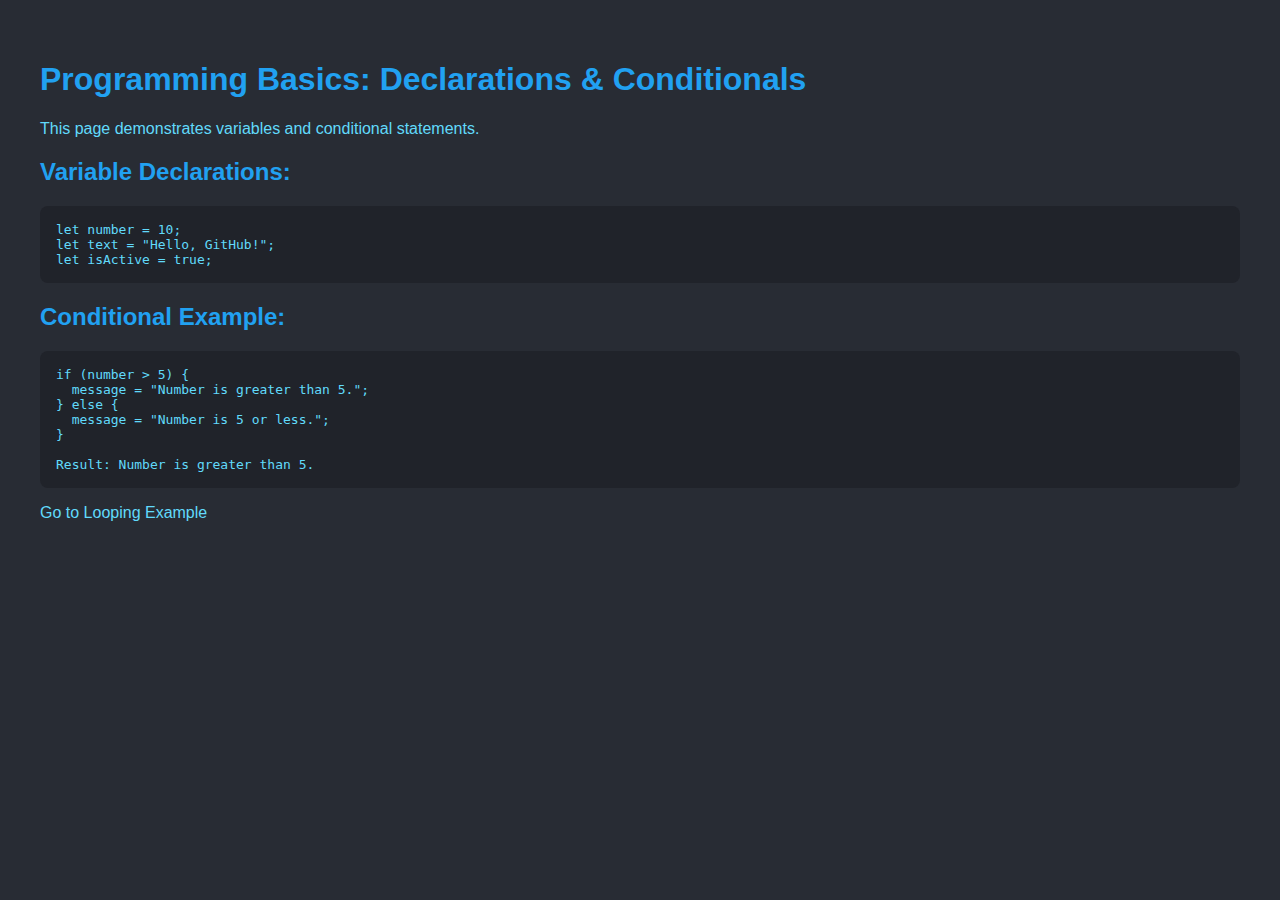
<file: index.html>
<!DOCTYPE html>
<html lang="en">
<head>
  <meta charset="UTF-8" />
  <title>Programming Basics - Declarations & Conditionals</title>
  <style>
    body {
      background-color: #282c34;
      color: #61dafb;
      font-family: Arial, sans-serif;
      padding: 2rem;
    }
    h1, h2 {
      color: #21a1f1;
    }
    .code {
      background: #20232a;
      padding: 1rem;
      border-radius: 8px;
      font-family: monospace;
      white-space: pre-wrap;
    }
    a {
      color: #61dafb;
      text-decoration: none;
    }
    a:hover {
      text-decoration: underline;
    }
  </style>
</head>
<body>
  <h1>Programming Basics: Declarations & Conditionals</h1>
  <p>This page demonstrates variables and conditional statements.</p>

  <h2>Variable Declarations:</h2>
  <div class="code" id="vars"></div>

  <h2>Conditional Example:</h2>
  <div class="code" id="conditional"></div>

  <p><a href="loop.html">Go to Looping Example</a></p>

  <script>
    // Declarations
    let number = 10;
    let text = "Hello, GitHub!";
    let isActive = true;

    document.getElementById('vars').textContent = 
      `let number = ${number};\nlet text = "${text}";\nlet isActive = ${isActive};`;

    let message;
    if (number > 5) {
      message = "Number is greater than 5.";
    } else {
      message = "Number is 5 or less.";
    }
    document.getElementById('conditional').textContent = 
      `if (number > 5) {\n  message = "Number is greater than 5.";\n} else {\n  message = "Number is 5 or less.";\n}\n\nResult: ${message}`;
  </script>
</body>
</html>
</file>
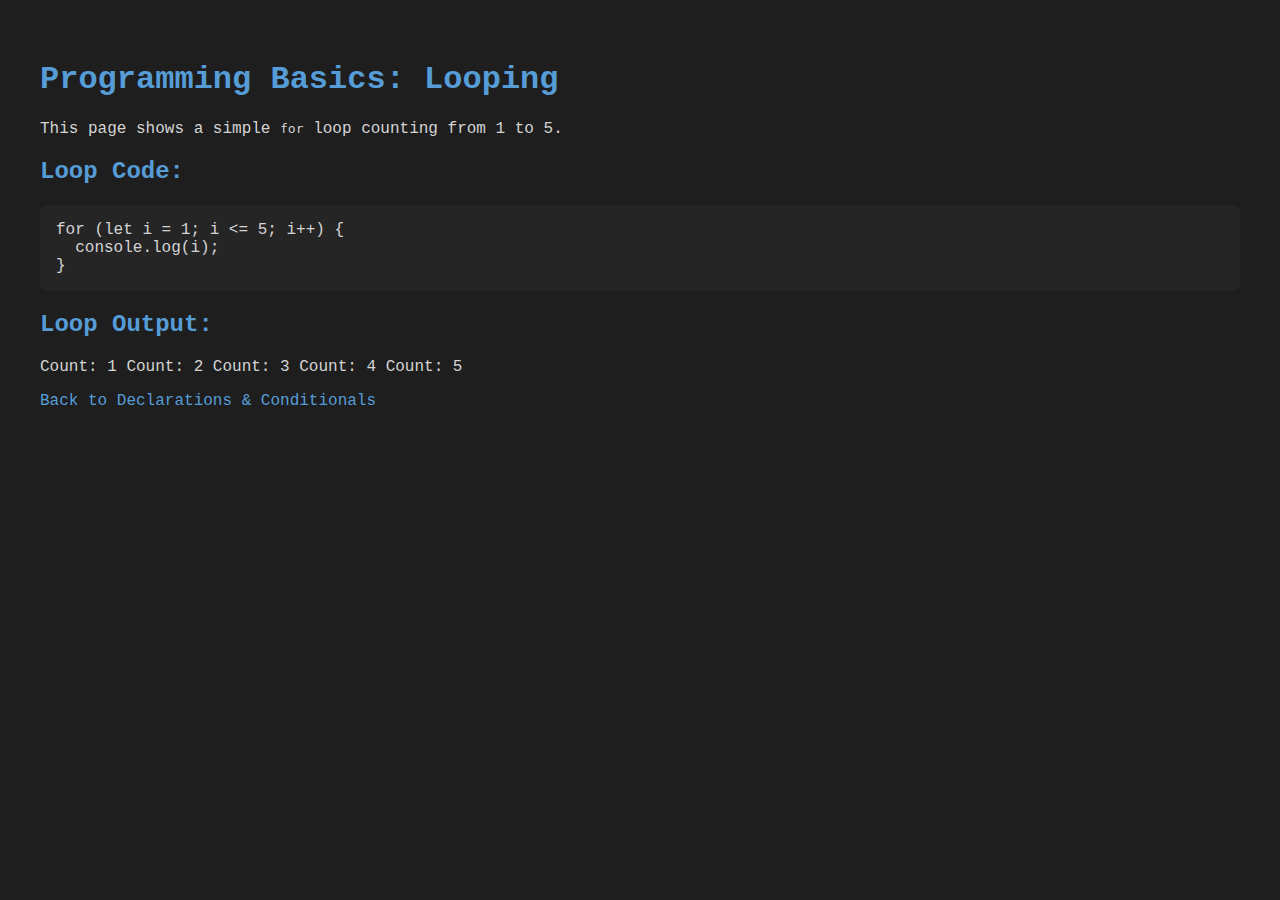
<file: loop.html>
<!DOCTYPE html>
<html lang="en">
<head>
  <meta charset="UTF-8" />
  <title>Programming Basics - Looping</title>
  <style>
    body {
      background-color: #1e1e1e;
      color: #d4d4d4;
      font-family: 'Courier New', monospace;
      padding: 2rem;
    }
    h1, h2 {
      color: #569cd6;
    }
    .code {
      background: #252526;
      padding: 1rem;
      border-radius: 8px;
      white-space: pre-wrap;
    }
    a {
      color: #569cd6;
      text-decoration: none;
    }
    a:hover {
      text-decoration: underline;
    }
  </style>
</head>
<body>
  <h1>Programming Basics: Looping</h1>
  <p>This page shows a simple <code>for</code> loop counting from 1 to 5.</p>

  <h2>Loop Code:</h2>
  <div class="code" id="loopCode"></div>

  <h2>Loop Output:</h2>
  <div id="output"></div>

  <p><a href="index.html">Back to Declarations & Conditionals</a></p>

  <script>
    let output = '';
    for (let i = 1; i <= 5; i++) {
      output += `Count: ${i}\n`;
    }

    const loopCode = 
`for (let i = 1; i <= 5; i++) {
  console.log(i);
}`;

    document.getElementById('loopCode').textContent = loopCode;
    document.getElementById('output').textContent = output;
  </script>
</body>
</html>
</file>
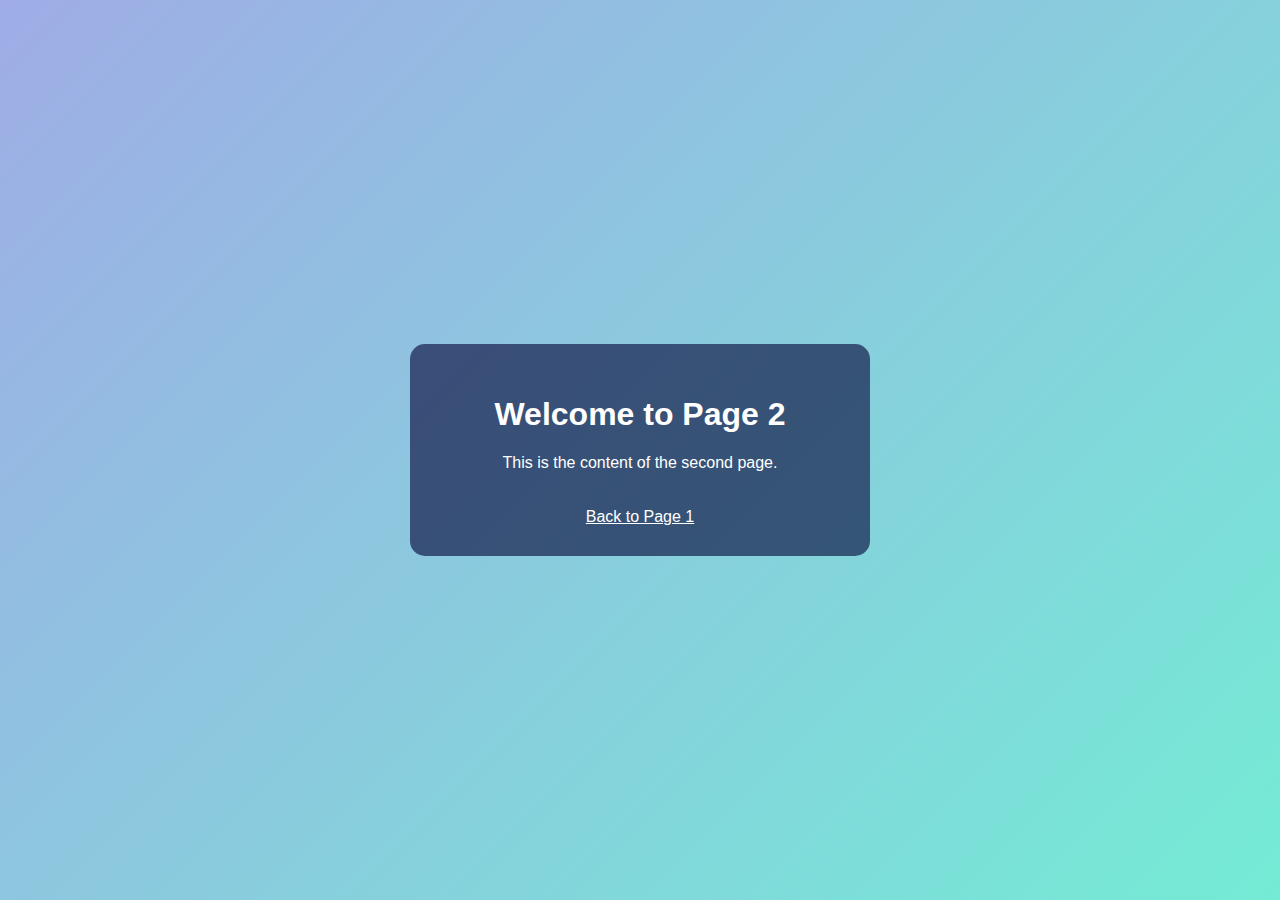
<file: page2.html>
<!DOCTYPE html>
<html lang="en">
<head>
  <meta charset="UTF-8" />
  <title>AD Task 1 - Page 2</title>
  <style>
    body {
      margin: 0;
      font-family: Arial, sans-serif;
      background: linear-gradient(135deg, #9face6 0%, #74ebd5 100%);
      color: #fff;
      display: flex;
      justify-content: center;
      align-items: center;
      height: 100vh;
      text-align: center;
    }
    .container {
      background-color: rgba(0, 0, 50, 0.6);
      padding: 30px;
      border-radius: 15px;
      width: 400px;
    }
    a {
      color: #fff;
      text-decoration: underline;
      display: inline-block;
      margin-top: 20px;
    }
  </style>
</head>
<body>
  <div class="container">
    <h1>Welcome to Page 2</h1>
    <p>This is the content of the second page.</p>
    <a href="page1.html">Back to Page 1</a>
  </div>
</body>
</html>
</file>
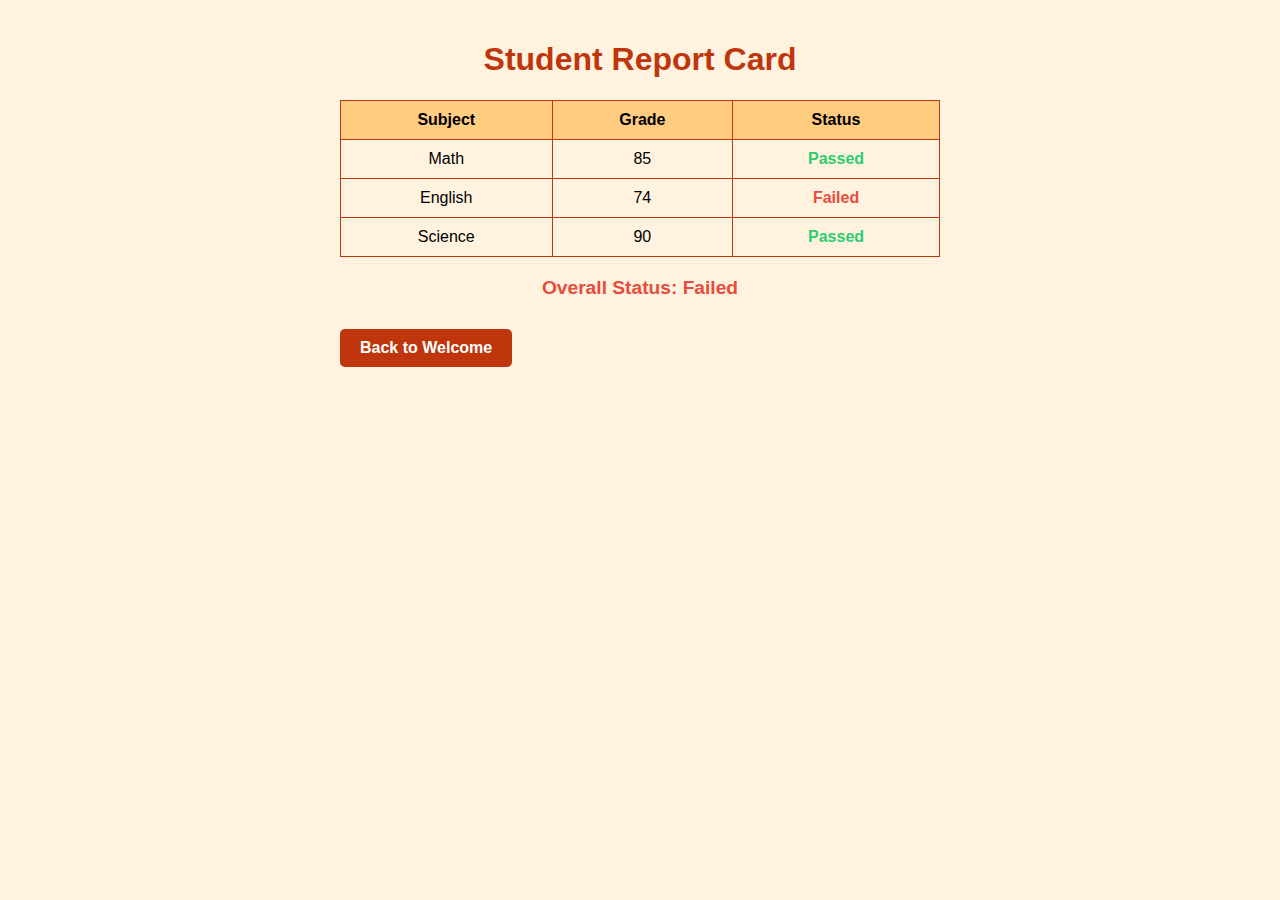
<file: report.html>
<!DOCTYPE html>
<html lang="en">
<head>
<meta charset="UTF-8" />
<meta name="viewport" content="width=device-width, initial-scale=1" />
<title>Report Card - Student Grades</title>
<style>
  body {
    font-family: Arial, sans-serif;
    background: #fff3e0;
    padding: 20px;
    max-width: 600px;
    margin: auto;
  }
  h1 {
    color: #bf360c;
    text-align: center;
  }
  table {
    width: 100%;
    border-collapse: collapse;
    margin-top: 15px;
  }
  th, td {
    border: 1px solid #bf360c;
    padding: 10px;
    text-align: center;
  }
  th {
    background-color: #ffcc80;
  }
  .pass {
    color: #2ecc71;
    font-weight: bold;
  }
  .fail {
    color: #e74c3c;
    font-weight: bold;
  }
  #overallStatus {
    margin-top: 20px;
    font-size: 1.2em;
    font-weight: bold;
    text-align: center;
  }
  a.button {
    display: inline-block;
    margin-top: 30px;
    padding: 10px 20px;
    background-color: #bf360c;
    color: white;
    text-decoration: none;
    font-weight: bold;
    border-radius: 5px;
  }
  a.button:hover {
    background-color: #8c2b00;
  }
</style>
</head>
<body>

<h1>Student Report Card</h1>

<table>
  <thead>
    <tr>
      <th>Subject</th>
      <th>Grade</th>
      <th>Status</th>
    </tr>
  </thead>
  <tbody id="reportBody">
  </tbody>
</table>

<div id="overallStatus"></div>

<a href="index.html" class="button">Back to Welcome</a>

<script>
  var subjects = ["Math", "English", "Science"];
  var grades = [85, 74, 90];
  var passingGrade = 75;

  var tbody = document.getElementById("reportBody");
  var allPassed = true;

  for (var i = 0; i < subjects.length; i++) {
    var statusText = "";
    var statusClass = "";

    if (grades[i] >= passingGrade) {
      statusText = "Passed";
      statusClass = "pass";
    } else {
      statusText = "Failed";
      statusClass = "fail";
      allPassed = false;
    }

    var row = document.createElement("tr");

    var cellSubject = document.createElement("td");
    cellSubject.textContent = subjects[i];
    row.appendChild(cellSubject);

    var cellGrade = document.createElement("td");
    cellGrade.textContent = grades[i];
    row.appendChild(cellGrade);

    var cellStatus = document.createElement("td");
    cellStatus.textContent = statusText;
    cellStatus.classList.add(statusClass);
    row.appendChild(cellStatus);

    tbody.appendChild(row);
  }

  var overallStatusDiv = document.getElementById("overallStatus");
  if (allPassed) {
    overallStatusDiv.textContent = "Overall Status: Passed";
    overallStatusDiv.classList.add("pass");
  } else {
    overallStatusDiv.textContent = "Overall Status: Failed";
    overallStatusDiv.classList.add("fail");
  }
</script>

</body>
</html>
</file>
